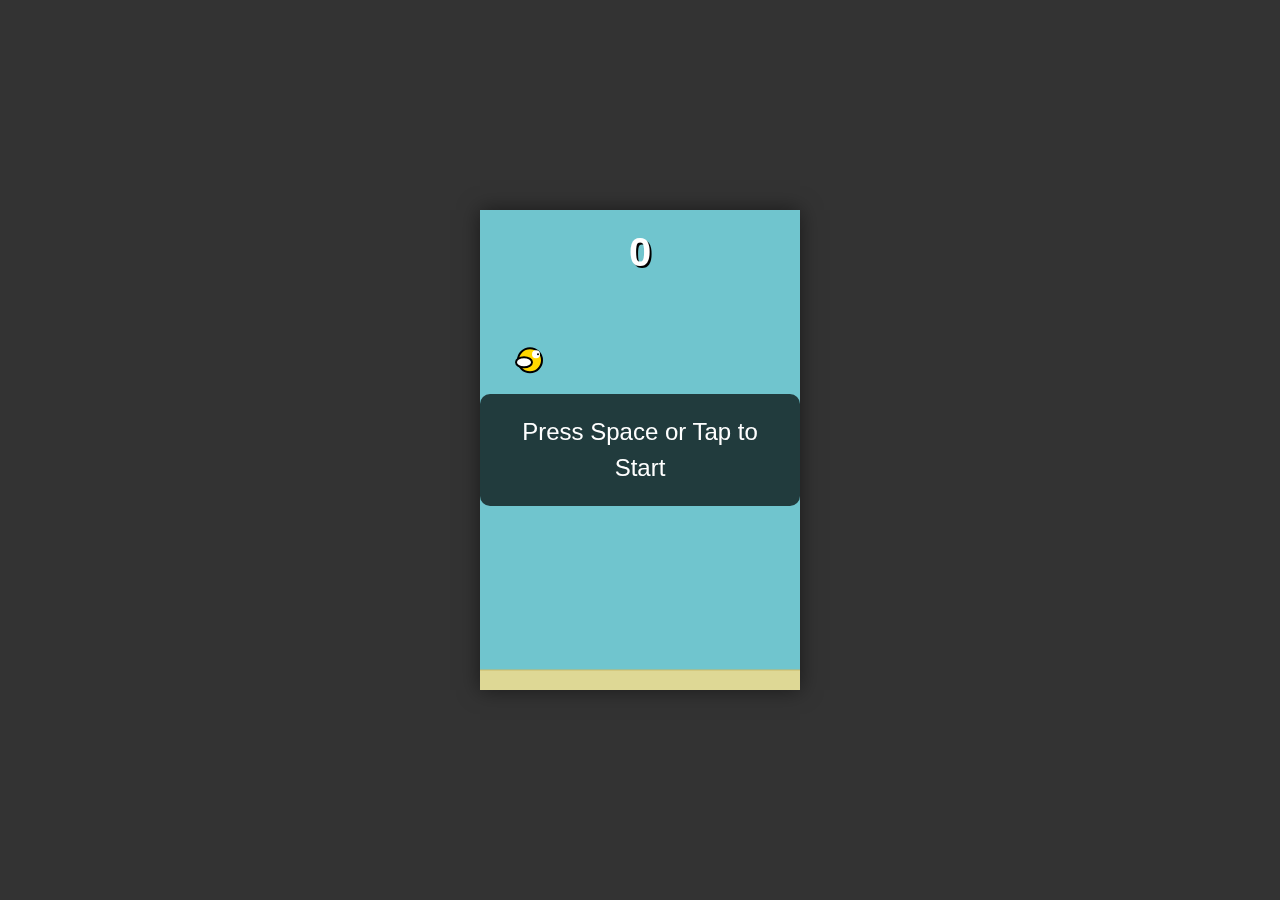
<file: sample1/index.html>
<!DOCTYPE html>
<html lang="en">
<head>
    <meta charset="UTF-8">
    <meta name="viewport" content="width=device-width, initial-scale=1.0">
    <title>Flappy Bird Clone</title>
    <link rel="stylesheet" href="style.css">
</head>
<body>
    <div id="game-container">
        <canvas id="gameCanvas" width="320" height="480"></canvas>
        <div id="ui-layer">
            <div id="start-screen">Press Space or Tap to Start</div>
            <div id="game-over-screen" class="hidden">
                Game Over<br>
                <span id="final-score">Score: 0</span><br>
                Press Space to Restart
            </div>
            <div id="score-display">0</div>
        </div>
    </div>
    <script src="script.js"></script>
</body>
</html>
</file>
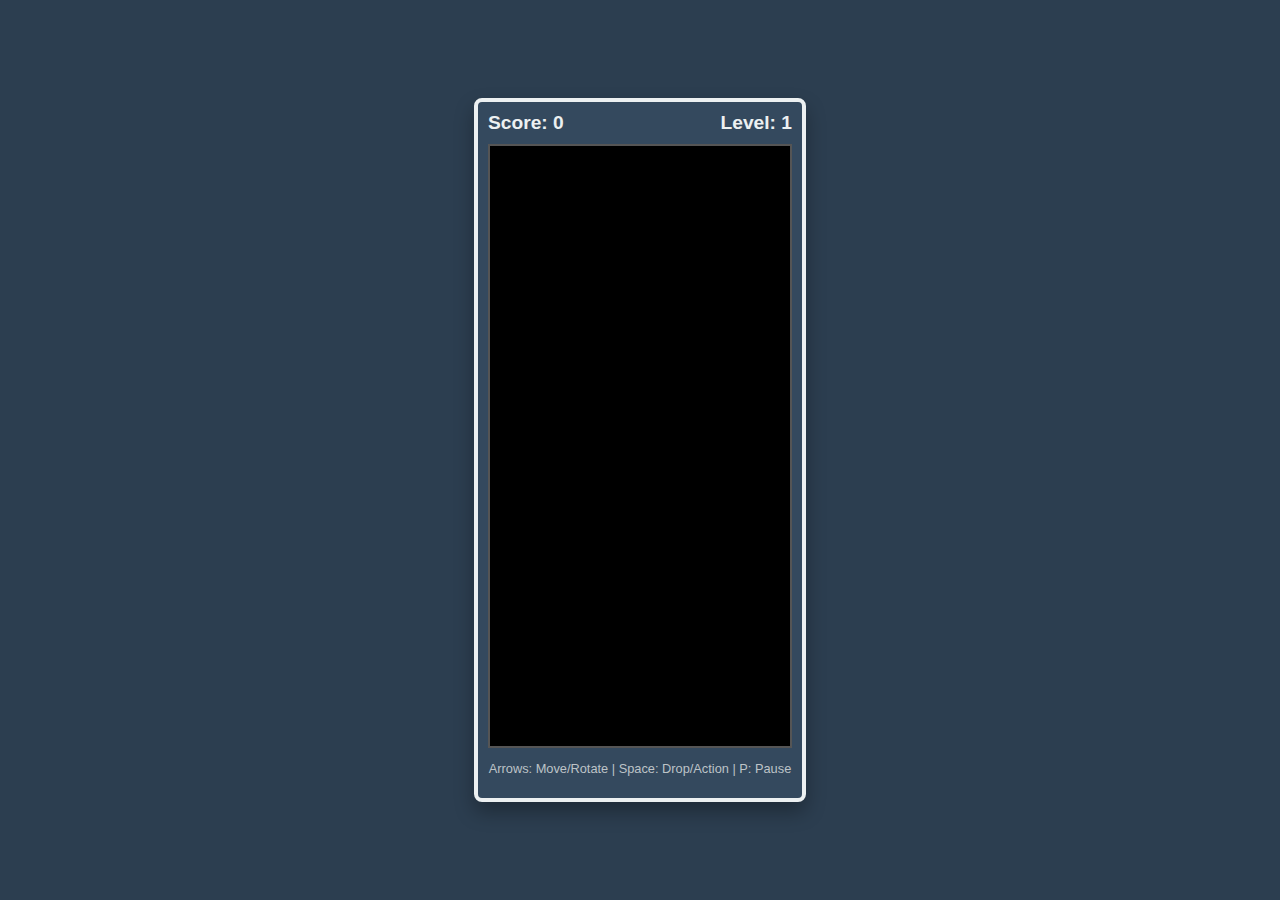
<file: tetris-snake/index.html>
<!DOCTYPE html>
<html lang="en">
<head>
    <meta charset="UTF-8">
    <meta name="viewport" content="width=device-width, initial-scale=1.0">
    <title>Tetris & Snake Dual Game</title>
    <link rel="stylesheet" href="style.css">
</head>
<body>
    <div id="game-container">
        <div id="ui-header">
            <div class="score-box">Score: <span id="score">0</span></div>
            <div class="level-box">Level: <span id="level">1</span></div>
        </div>
        
        <canvas id="game-canvas" width="300" height="600"></canvas>
        
        <div id="ui-overlay" class="hidden">
            <h1 id="overlay-title">Game Paused</h1>
            <p id="overlay-message">Press Space to Continue</p>
            <button id="start-btn">Start Game</button>
        </div>

        <div id="controls-hint">
            <p>Arrows: Move/Rotate | Space: Drop/Action | P: Pause</p>
        </div>
    </div>

    <script type="module" src="main.js"></script>
</body>
</html>
</file>
<file: sample1/style.css>
body {
    margin: 0;
    padding: 0;
    display: flex;
    justify-content: center;
    align-items: center;
    height: 100vh;
    background-color: #333;
    font-family: 'Arial', sans-serif;
    overflow: hidden;
}

#game-container {
    position: relative;
    box-shadow: 0 0 20px rgba(0,0,0,0.5);
}

canvas {
    display: block;
    background-color: #70c5ce; /* Sky blue */
}

#ui-layer {
    position: absolute;
    top: 0;
    left: 0;
    width: 100%;
    height: 100%;
    pointer-events: none;
    display: flex;
    flex-direction: column;
    justify-content: center;
    align-items: center;
}

#score-display {
    position: absolute;
    top: 20px;
    font-size: 40px;
    font-weight: bold;
    color: white;
    text-shadow: 2px 2px 0 #000;
    z-index: 10;
}

#start-screen, #game-over-screen {
    background-color: rgba(0, 0, 0, 0.7);
    color: white;
    padding: 20px;
    border-radius: 10px;
    text-align: center;
    font-size: 24px;
    line-height: 1.5;
}

.hidden {
    display: none !important;
}
</file>
<file: tetris-snake/style.css>
:root {
    --bg-color: #2c3e50;
    --game-bg: #34495e;
    --text-color: #ecf0f1;
    --accent-color: #e74c3c;
    --tetris-border: #3498db;
    --snake-border: #2ecc71;
}

body {
    margin: 0;
    display: flex;
    justify-content: center;
    align-items: center;
    height: 100vh;
    background-color: var(--bg-color);
    font-family: 'Segoe UI', Tahoma, Geneva, Verdana, sans-serif;
    color: var(--text-color);
}

#game-container {
    position: relative;
    border: 4px solid var(--text-color);
    border-radius: 8px;
    padding: 10px;
    background-color: var(--game-bg);
    box-shadow: 0 10px 20px rgba(0,0,0,0.3);
}

canvas {
    display: block;
    background-color: #000;
    border: 2px solid #555;
}

#ui-header {
    display: flex;
    justify-content: space-between;
    margin-bottom: 10px;
    font-size: 1.2rem;
    font-weight: bold;
}

#ui-overlay {
    position: absolute;
    top: 50%;
    left: 50%;
    transform: translate(-50%, -50%);
    text-align: center;
    background: rgba(0, 0, 0, 0.85);
    padding: 20px;
    border-radius: 10px;
    width: 80%;
    border: 1px solid var(--text-color);
}

.hidden {
    display: none !important;
}

button {
    background-color: var(--accent-color);
    color: white;
    border: none;
    padding: 10px 20px;
    font-size: 1rem;
    cursor: pointer;
    border-radius: 5px;
    margin-top: 10px;
}

button:hover {
    opacity: 0.9;
}

#controls-hint {
    margin-top: 10px;
    text-align: center;
    font-size: 0.8rem;
    color: #bdc3c7;
}
</file>
